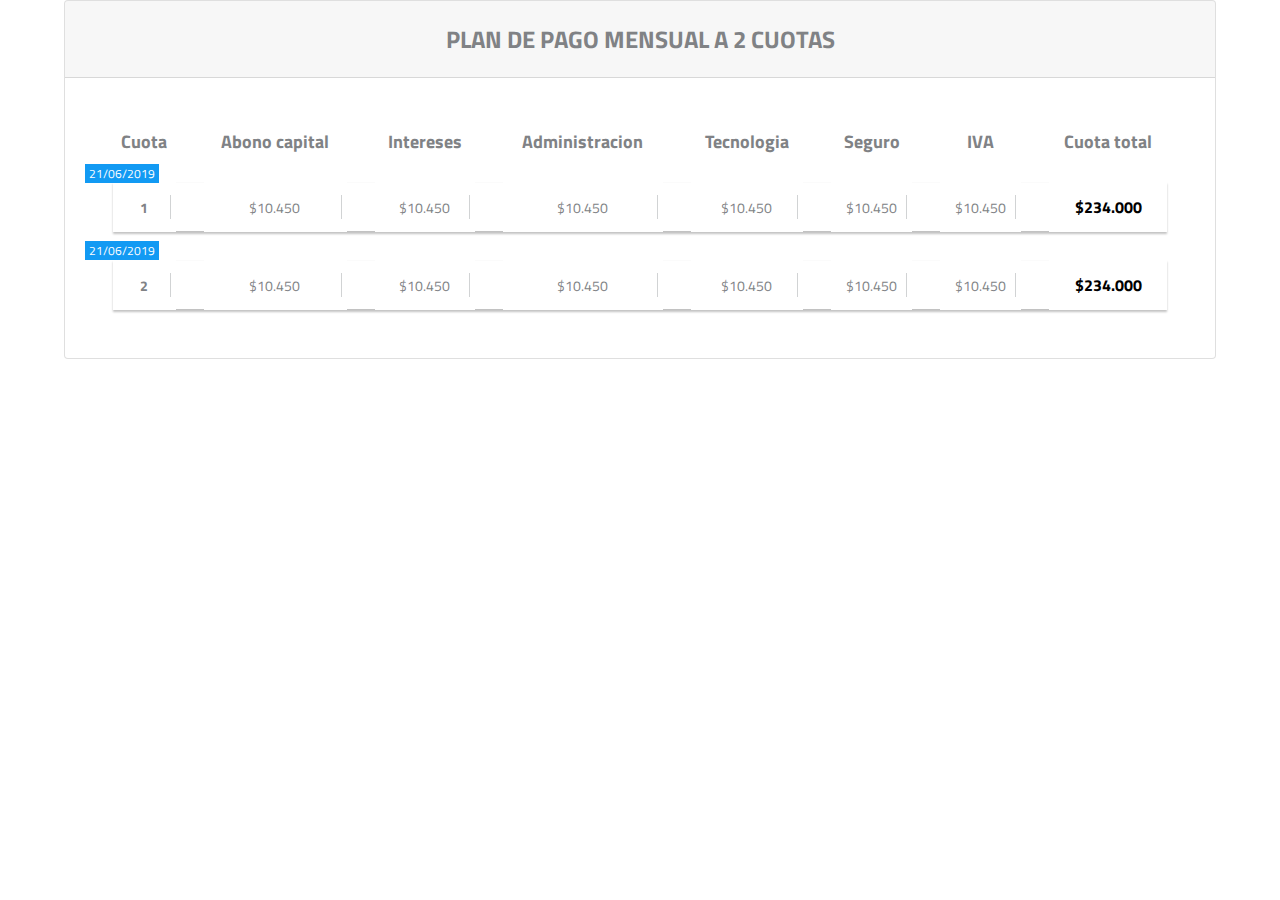
<file: MaquetaTabla/index.html>
<!DOCTYPE html>
<html lang="en">
<head>
    <meta charset="UTF-8">
    <title>Title</title>
    <meta name="viewport" content="width=device-width, user-scalable=no">
    <link rel="stylesheet" href="estilos.css">
    <link href="https://fonts.googleapis.com/css?family=Titillium+Web&display=swap" rel="stylesheet">
</head>
<body>

<div class="container">
    <div class="card">
        <div class="card-header">
            <h2>
                PLAN DE PAGO MENSUAL A 2 CUOTAS
            </h2>

        </div>
        <div class="card-body">
            <table class="centered">
                <thead>
                <tr>
                    <th class="mobile_color">
                        Cuota
                    </th>
                    <th>
                        Abono capital
                    </th>
                    <th>
                        Intereses
                    </th>
                    <th>
                        Administracion
                    </th>
                    <th>
                        Tecnologia
                    </th>
                    <th>
                        Seguro
                    </th>
                    <th>
                        IVA
                    </th>
                    <th>
                        Cuota total
                    </th>
                </tr>
                </thead>
                <tbody class="three">
                <tr>
                    <span class="span_color">21/06/2019</span>
                    <td data-titulo="Cuota">
                        <div class="content"><span class="display font-weight-bold"> 1 </span></div>
                    </td>
                    <td data-titulo="Abono capital">
                        <div class="content"><span class="display"> $10.450 </span></div>
                    </td>
                    <td data-titulo="Intereses">
                        <div class="content"><span class="display"> $10.450 </span></div>
                    </td>
                    <td data-titulo="Administracion">
                        <div class="content"><span class="display"> $10.450 </span></div>
                    </td>
                    <td data-titulo="Tecnologia">
                        <div class="content"><span class="display"> $10.450 </span></div>
                    </td>
                    <td data-titulo="Seguro">
                        <div class="content"><span class="display"> $10.450 </span></div>
                    </td>
                    <td data-titulo="IVA">
                        <div class="content"><span class="display"> $10.450 </span></div>
                    </td>
                    <td class="total" data-titulo="Cuota total">
                        <div><span class="display-3 font-weight-bold"> $234.000 </span></div>
                    </td>
                </tr>
                <tr>
                    <span class="span_color2">21/06/2019</span>
                    <td data-titulo="Cuota">
                        <div class="content"><span class="display font-weight-bold"> 2 </span></div>
                    </td>
                    <td data-titulo="Abono capital">
                        <div class="content"><span class="display"> $10.450 </span></div>
                    </td>
                    <td data-titulo="Intereses">
                        <div class="content"><span class="display"> $10.450 </span></div>
                    </td>
                    <td data-titulo="Administracion">
                        <div class="content"><span class="display"> $10.450 </span></div>
                    </td>
                    <td data-titulo="Tecnologia">
                        <div class="content"><span class="display"> $10.450 </span></div>
                    </td>
                    <td data-titulo="Seguro">
                        <div class="content"><span class="display"> $10.450 </span></div>
                    </td>
                    <td data-titulo="IVA">
                        <div class="content"><span class="display"> $10.450 </span></div>
                    </td>
                    <td class="total" data-titulo="Cuota total">
                        <div><span class="display-3 font-weight-bold"> $234.000 </span></div>
                    </td>
                </tr>
                </tbody>
            </table>
        </div>
    </div>
</div>

</body>
</html>
</file>
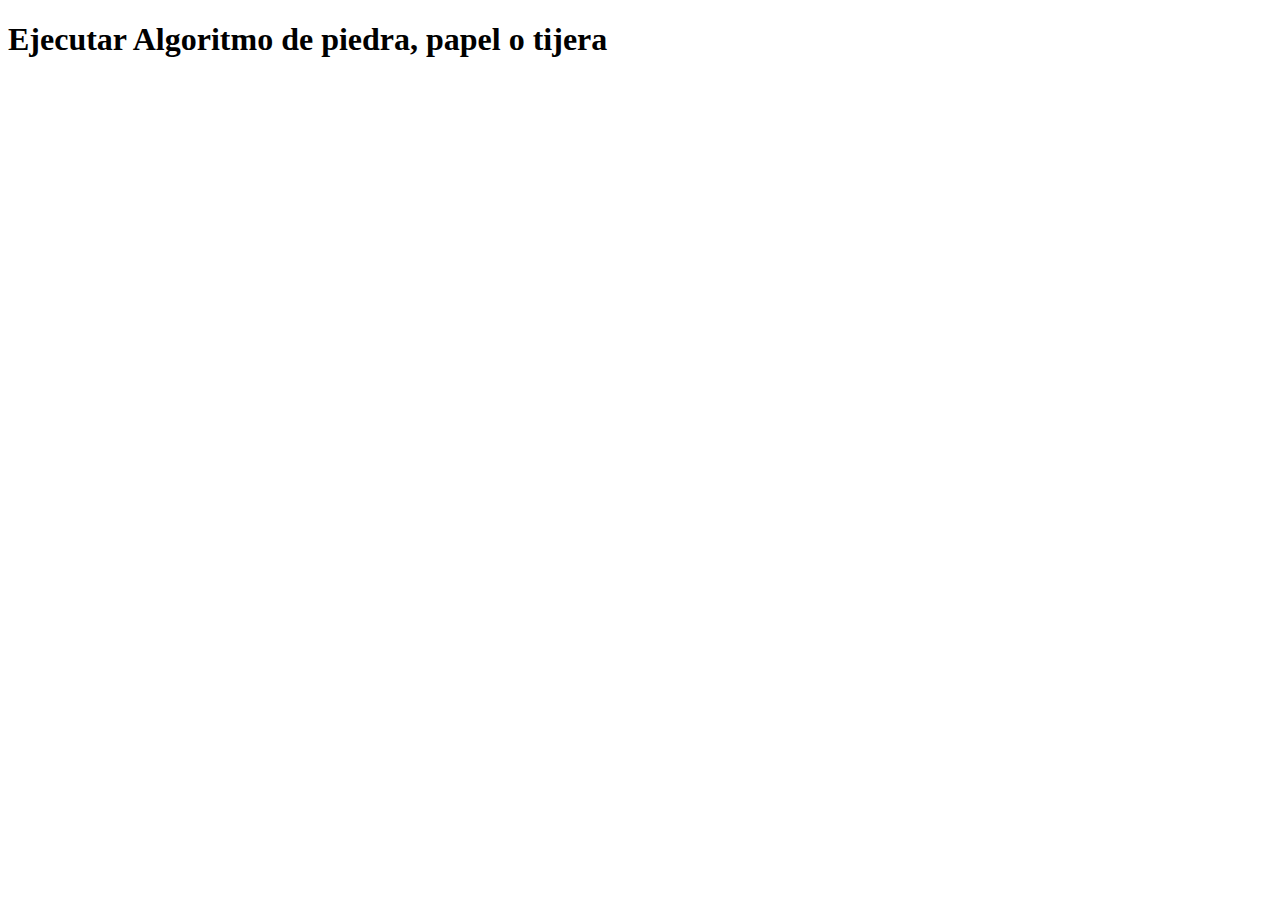
<file: PruebaAlgoritmos/index.html>
<!DOCTYPE html>
<html lang="en">
<head>
    <meta charset="UTF-8">
    <title>Title</title>
    <script src="app.js"></script>
</head>
<body>
<h1>Ejecutar Algoritmo de piedra, papel o tijera</h1>
</body>
</html>
</file>
<file: MaquetaTabla/estilos.css>
body{
    font-family: 'Titillium Web', sans-serif;
    margin: 0;
}

.container {
    margin: 0 auto;
    max-width: 1280px;
    width: 90%;
}

.table_none_desk{
    display: none;
}


.card-header:first-child {
    border-radius: calc(.25rem - 1px) calc(.25rem - 1px) 0 0;
    text-align: center;
}
.card-header {
    font-weight: 700;
    color: #808285;
    margin-bottom: 0;
    background-color: rgba(0,0,0,.03);
    border-bottom: 1px solid rgba(0,0,0,.125);
}
.card {
    position: relative;
    display: -ms-flexbox;
    display: flex;
    -ms-flex-direction: column;
    flex-direction: column;
    min-width: 0;
    word-wrap: break-word;
    background-color: #fff;
    background-clip: border-box;
    border: 1px solid rgba(0,0,0,.125);
    border-radius: .25rem;
}
.card-body {
    -ms-flex: 1 1 auto;
    flex: 1 1 auto;
    padding: 1.25rem;
}

table.centered thead tr th, table.centered tbody tr td {
    text-align: center;
}

.content{
    margin: 5px 0;
    border-right: 1px solid #d1d3d4;
}

.display {
    font-size: .875rem;
    font-weight: 400;
    color: #808285;
    line-height: 19px;
}

.font-weight-bold {
    font-weight: 700!important;
}

.span_color{
    background-color: #129af3;
    padding-right: 4px;
    font-size: 12px;
    color: white;
    padding-left: 4px;
    margin-top: 66px;
    position: absolute;
}

.span_color2{
    background-color: #129af3;
    padding-right: 4px;
    font-size: 12px;
    color: white;
    padding-left: 4px;
    margin-top: 143px;
    position: absolute;
}

table {
    width: 100%;
    border-spacing: 28px !important;
}

table.centered thead tr th, table.centered tbody tr td {
    text-align: center;
}

th {
    border-radius: 2px;
    padding-top: 5px;
    font-size: 18px;
    line-height: 22px;
    font-weight: 700;
    color: #808285;
}

td {
    padding: 8px 5px;
}


.three  tr:nth-child(1n+1) {
    background-color: #fff;
    box-shadow: 0 2px 2px rgba(0,0,0,.24);
    height: auto;
}

@media ( max-width: 30em ){
    table{
        width: 100%;
    }
    table td[data-titulo]{
        display: flex;
    }
    table td[data-titulo]::before{
        content: attr(data-titulo);
        width: 100%;
        text-align: left;
        font-weight: 700;
        color: #808285;
        font-size: 18px;
    }


    table tr{
        display: flex;
        flex-direction: column;
        margin-bottom: 3em;
    }
    table thead{
        display: none;
    }

    .content {
        border-right: none;
    }

    .display {
        font-size: 1rem;
        font-weight: 500;
        color: black;
    }


    .container {
        margin: 0 auto;
        max-width: 1280px;
        width: 100%;
    }

    .span_color{
        top: 29px;
        position: relative;
        left: 2.2em;
    }

    .total{
        background-color: #f7f7f7;
    }

    .display-3{
        color: black;
        font-weight: 700;
        font-size: 18px;
    }

    .mobile_color{
        color: #129af3 !important;
    }

    .span_color2 {
        top: 39em;
        position: relative;
        left: -3.7em;
    }
}
</file>
